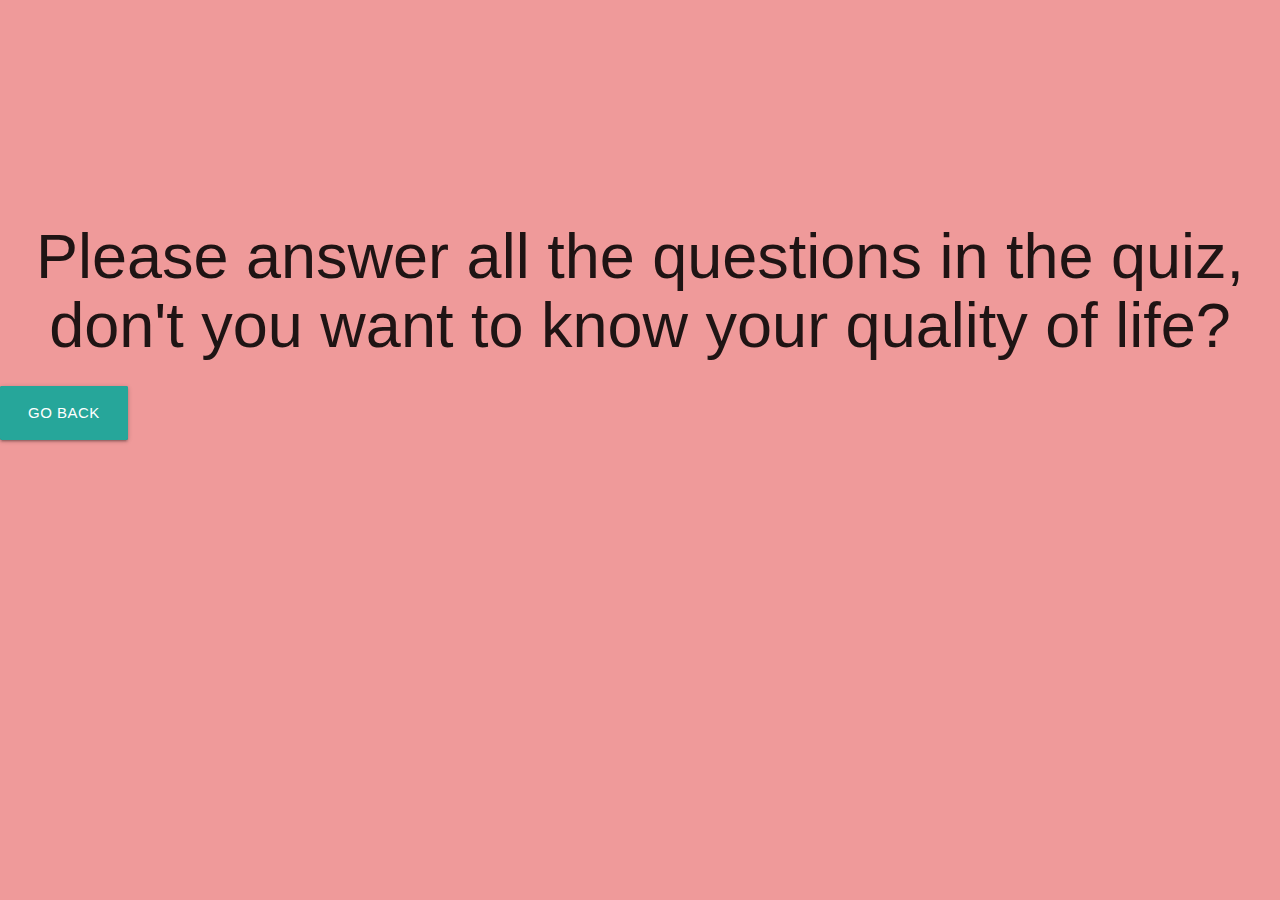
<file: app/templates/quizerror.html>
<!DOCTYPE html>
<html>
    <head>
          <link rel="stylesheet" href="https://cdnjs.cloudflare.com/ajax/libs/materialize/1.0.0/css/materialize.min.css">
    </head>
    <body class="red lighten-3">
        <br></br>
        <br></br>
        <br></br>
        <br></br>
        <h1 class="center-align">Please answer all the questions in the quiz, don't you want to know your quality of life?</h1></center>


    <form method="get" action='/index'>
        <button class= "btn-large pulse"><i class="grey darken-3"  type="submit" formtarge="_blank"></i>Go back</button>
    </form>
    </body>
</html>
</file>
